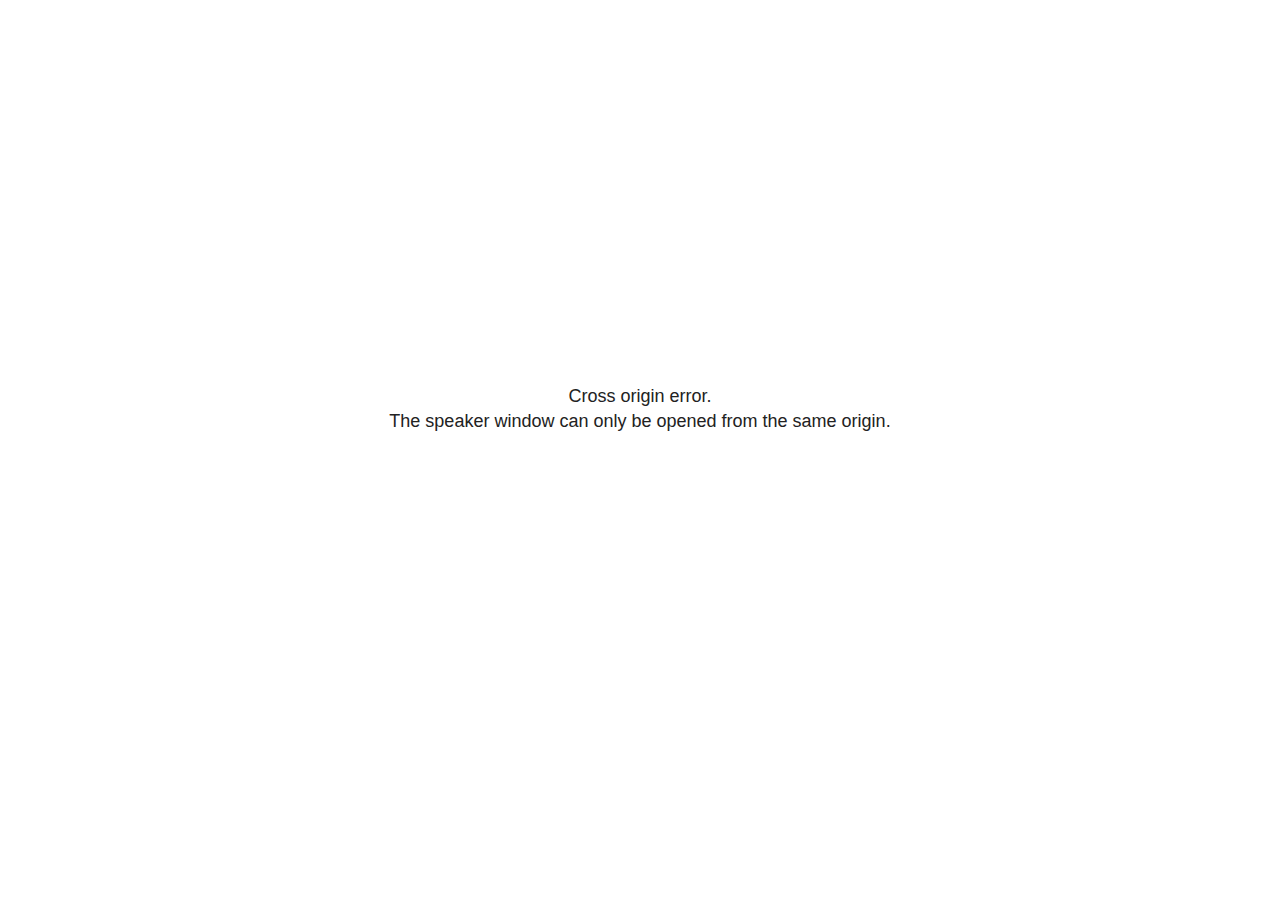
<file: OSS-Fuzz-Gen presentation_files/libs/revealjs/plugin/notes/speaker-view.html>
<!--
	NOTE: You need to build the notes plugin after making changes to this file.
-->
<html lang="en">
	<head>
		<meta charset="utf-8">

		<title>reveal.js - Speaker View</title>

		<style>
			body {
				font-family: Helvetica;
				font-size: 18px;
			}

			#current-slide,
			#upcoming-slide,
			#speaker-controls {
				padding: 6px;
				box-sizing: border-box;
				-moz-box-sizing: border-box;
			}

			#current-slide iframe,
			#upcoming-slide iframe {
				width: 100%;
				height: 100%;
				border: 1px solid #ddd;
			}

			#current-slide .label,
			#upcoming-slide .label {
				position: absolute;
				top: 10px;
				left: 10px;
				z-index: 2;
			}

			#connection-status {
				position: absolute;
				top: 0;
				left: 0;
				width: 100%;
				height: 100%;
				z-index: 20;
				padding: 30% 20% 20% 20%;
				font-size: 18px;
				color: #222;
				background: #fff;
				text-align: center;
				box-sizing: border-box;
				line-height: 1.4;
			}

			.overlay-element {
				height: 34px;
				line-height: 34px;
				padding: 0 10px;
				text-shadow: none;
				background: rgba( 220, 220, 220, 0.8 );
				color: #222;
				font-size: 14px;
			}

			.overlay-element.interactive:hover {
				background: rgba( 220, 220, 220, 1 );
			}

			#current-slide {
				position: absolute;
				width: 60%;
				height: 100%;
				top: 0;
				left: 0;
				padding-right: 0;
			}

			#upcoming-slide {
				position: absolute;
				width: 40%;
				height: 40%;
				right: 0;
				top: 0;
			}

			/* Speaker controls */
			#speaker-controls {
				position: absolute;
				top: 40%;
				right: 0;
				width: 40%;
				height: 60%;
				overflow: auto;
				font-size: 18px;
			}

				.speaker-controls-time.hidden,
				.speaker-controls-notes.hidden {
					display: none;
				}

				.speaker-controls-time .label,
				.speaker-controls-pace .label,
				.speaker-controls-notes .label {
					text-transform: uppercase;
					font-weight: normal;
					font-size: 0.66em;
					color: #666;
					margin: 0;
				}

				.speaker-controls-time, .speaker-controls-pace {
					border-bottom: 1px solid rgba( 200, 200, 200, 0.5 );
					margin-bottom: 10px;
					padding: 10px 16px;
					padding-bottom: 20px;
					cursor: pointer;
				}

				.speaker-controls-time .reset-button {
					opacity: 0;
					float: right;
					color: #666;
					text-decoration: none;
				}
				.speaker-controls-time:hover .reset-button {
					opacity: 1;
				}

				.speaker-controls-time .timer,
				.speaker-controls-time .clock {
					width: 50%;
				}

				.speaker-controls-time .timer,
				.speaker-controls-time .clock,
				.speaker-controls-time .pacing .hours-value,
				.speaker-controls-time .pacing .minutes-value,
				.speaker-controls-time .pacing .seconds-value {
					font-size: 1.9em;
				}

				.speaker-controls-time .timer {
					float: left;
				}

				.speaker-controls-time .clock {
					float: right;
					text-align: right;
				}

				.speaker-controls-time span.mute {
					opacity: 0.3;
				}

				.speaker-controls-time .pacing-title {
					margin-top: 5px;
				}

				.speaker-controls-time .pacing.ahead {
					color: blue;
				}

				.speaker-controls-time .pacing.on-track {
					color: green;
				}

				.speaker-controls-time .pacing.behind {
					color: red;
				}

				.speaker-controls-notes {
					padding: 10px 16px;
				}

				.speaker-controls-notes .value {
					margin-top: 5px;
					line-height: 1.4;
					font-size: 1.2em;
				}

			/* Layout selector */
			#speaker-layout {
				position: absolute;
				top: 10px;
				right: 10px;
				color: #222;
				z-index: 10;
			}
				#speaker-layout select {
					position: absolute;
					width: 100%;
					height: 100%;
					top: 0;
					left: 0;
					border: 0;
					box-shadow: 0;
					cursor: pointer;
					opacity: 0;

					font-size: 1em;
					background-color: transparent;

					-moz-appearance: none;
					-webkit-appearance: none;
					-webkit-tap-highlight-color: rgba(0, 0, 0, 0);
				}

				#speaker-layout select:focus {
					outline: none;
					box-shadow: none;
				}

			.clear {
				clear: both;
			}

			/* Speaker layout: Wide */
			body[data-speaker-layout="wide"] #current-slide,
			body[data-speaker-layout="wide"] #upcoming-slide {
				width: 50%;
				height: 45%;
				padding: 6px;
			}

			body[data-speaker-layout="wide"] #current-slide {
				top: 0;
				left: 0;
			}

			body[data-speaker-layout="wide"] #upcoming-slide {
				top: 0;
				left: 50%;
			}

			body[data-speaker-layout="wide"] #speaker-controls {
				top: 45%;
				left: 0;
				width: 100%;
				height: 50%;
				font-size: 1.25em;
			}

			/* Speaker layout: Tall */
			body[data-speaker-layout="tall"] #current-slide,
			body[data-speaker-layout="tall"] #upcoming-slide {
				width: 45%;
				height: 50%;
				padding: 6px;
			}

			body[data-speaker-layout="tall"] #current-slide {
				top: 0;
				left: 0;
			}

			body[data-speaker-layout="tall"] #upcoming-slide {
				top: 50%;
				left: 0;
			}

			body[data-speaker-layout="tall"] #speaker-controls {
				padding-top: 40px;
				top: 0;
				left: 45%;
				width: 55%;
				height: 100%;
				font-size: 1.25em;
			}

			/* Speaker layout: Notes only */
			body[data-speaker-layout="notes-only"] #current-slide,
			body[data-speaker-layout="notes-only"] #upcoming-slide {
				display: none;
			}

			body[data-speaker-layout="notes-only"] #speaker-controls {
				padding-top: 40px;
				top: 0;
				left: 0;
				width: 100%;
				height: 100%;
				font-size: 1.25em;
			}

			@media screen and (max-width: 1080px) {
				body[data-speaker-layout="default"] #speaker-controls {
					font-size: 16px;
				}
			}

			@media screen and (max-width: 900px) {
				body[data-speaker-layout="default"] #speaker-controls {
					font-size: 14px;
				}
			}

			@media screen and (max-width: 800px) {
				body[data-speaker-layout="default"] #speaker-controls {
					font-size: 12px;
				}
			}

		</style>
	</head>

	<body>

		<div id="connection-status">Loading speaker view...</div>

		<div id="current-slide"></div>
		<div id="upcoming-slide"><span class="overlay-element label">Upcoming</span></div>
		<div id="speaker-controls">
			<div class="speaker-controls-time">
				<h4 class="label">Time <span class="reset-button">Click to Reset</span></h4>
				<div class="clock">
					<span class="clock-value">0:00 AM</span>
				</div>
				<div class="timer">
					<span class="hours-value">00</span><span class="minutes-value">:00</span><span class="seconds-value">:00</span>
				</div>
				<div class="clear"></div>

				<h4 class="label pacing-title" style="display: none">Pacing – Time to finish current slide</h4>
				<div class="pacing" style="display: none">
					<span class="hours-value">00</span><span class="minutes-value">:00</span><span class="seconds-value">:00</span>
				</div>
			</div>

			<div class="speaker-controls-notes hidden">
				<h4 class="label">Notes</h4>
				<div class="value"></div>
			</div>
		</div>
		<div id="speaker-layout" class="overlay-element interactive">
			<span class="speaker-layout-label"></span>
			<select class="speaker-layout-dropdown"></select>
		</div>

		<script>

			(function() {

				var notes,
					notesValue,
					currentState,
					currentSlide,
					upcomingSlide,
					layoutLabel,
					layoutDropdown,
					pendingCalls = {},
					lastRevealApiCallId = 0,
					connected = false

				var connectionStatus = document.querySelector( '#connection-status' );

				var SPEAKER_LAYOUTS = {
					'default': 'Default',
					'wide': 'Wide',
					'tall': 'Tall',
					'notes-only': 'Notes only'
				};

				setupLayout();

				let openerOrigin;

				try {
					openerOrigin = window.opener.location.origin;
				}
				catch ( error ) { console.warn( error ) }

				// In order to prevent XSS, the speaker view will only run if its
				// opener has the same origin as itself
				if( window.location.origin !== openerOrigin ) {
					connectionStatus.innerHTML = 'Cross origin error.<br>The speaker window can only be opened from the same origin.';
					return;
				}

				var connectionTimeout = setTimeout( function() {
					connectionStatus.innerHTML = 'Error connecting to main window.<br>Please try closing and reopening the speaker view.';
				}, 5000 );

				window.addEventListener( 'message', function( event ) {

					// Validate the origin of all messages to avoid parsing messages
					// that aren't meant for us. Ignore when running off file:// so
					// that the speaker view continues to work without a web server.
					if( window.location.origin !== event.origin && window.location.origin !== 'file://' ) {
						return
					}

					clearTimeout( connectionTimeout );
					connectionStatus.style.display = 'none';

					var data = JSON.parse( event.data );

					// The overview mode is only useful to the reveal.js instance
					// where navigation occurs so we don't sync it
					if( data.state ) delete data.state.overview;

					// Messages sent by the notes plugin inside of the main window
					if( data && data.namespace === 'reveal-notes' ) {
						if( data.type === 'connect' ) {
							handleConnectMessage( data );
						}
						else if( data.type === 'state' ) {
							handleStateMessage( data );
						}
						else if( data.type === 'return' ) {
							pendingCalls[data.callId](data.result);
							delete pendingCalls[data.callId];
						}
					}
					// Messages sent by the reveal.js inside of the current slide preview
					else if( data && data.namespace === 'reveal' ) {
						if( /ready/.test( data.eventName ) ) {
							// Send a message back to notify that the handshake is complete
							window.opener.postMessage( JSON.stringify({ namespace: 'reveal-notes', type: 'connected'} ), '*' );
						}
						else if( /slidechanged|fragmentshown|fragmenthidden|paused|resumed/.test( data.eventName ) && currentState !== JSON.stringify( data.state ) ) {

							dispatchStateToMainWindow( data.state );

						}
					}

				} );

				/**
				 * Updates the presentation in the main window to match the state
				 * of the presentation in the notes window.
				 */
				const dispatchStateToMainWindow = debounce(( state ) => {
					window.opener.postMessage( JSON.stringify({ method: 'setState', args: [ state ]} ), '*' );
				}, 500);

				/**
				 * Asynchronously calls the Reveal.js API of the main frame.
				 */
				function callRevealApi( methodName, methodArguments, callback ) {

					var callId = ++lastRevealApiCallId;
					pendingCalls[callId] = callback;
					window.opener.postMessage( JSON.stringify( {
						namespace: 'reveal-notes',
						type: 'call',
						callId: callId,
						methodName: methodName,
						arguments: methodArguments
					} ), '*' );

				}

				/**
				 * Called when the main window is trying to establish a
				 * connection.
				 */
				function handleConnectMessage( data ) {

					if( connected === false ) {
						connected = true;

						setupIframes( data );
						setupKeyboard();
						setupNotes();
						setupTimer();
						setupHeartbeat();
					}

				}

				/**
				 * Called when the main window sends an updated state.
				 */
				function handleStateMessage( data ) {

					// Store the most recently set state to avoid circular loops
					// applying the same state
					currentState = JSON.stringify( data.state );

					// No need for updating the notes in case of fragment changes
					if ( data.notes ) {
						notes.classList.remove( 'hidden' );
						notesValue.style.whiteSpace = data.whitespace;
						if( data.markdown ) {
							notesValue.innerHTML = marked( data.notes );
						}
						else {
							notesValue.innerHTML = data.notes;
						}
					}
					else {
						notes.classList.add( 'hidden' );
					}

					// Update the note slides
					currentSlide.contentWindow.postMessage( JSON.stringify({ method: 'setState', args: [ data.state ] }), '*' );
					upcomingSlide.contentWindow.postMessage( JSON.stringify({ method: 'setState', args: [ data.state ] }), '*' );
					upcomingSlide.contentWindow.postMessage( JSON.stringify({ method: 'next' }), '*' );

				}

				// Limit to max one state update per X ms
				handleStateMessage = debounce( handleStateMessage, 200 );

				/**
				 * Forward keyboard events to the current slide window.
				 * This enables keyboard events to work even if focus
				 * isn't set on the current slide iframe.
				 *
				 * Block F5 default handling, it reloads and disconnects
				 * the speaker notes window.
				 */
				function setupKeyboard() {

					document.addEventListener( 'keydown', function( event ) {
						if( event.keyCode === 116 || ( event.metaKey && event.keyCode === 82 ) ) {
							event.preventDefault();
							return false;
						}
						currentSlide.contentWindow.postMessage( JSON.stringify({ method: 'triggerKey', args: [ event.keyCode ] }), '*' );
					} );

				}

				/**
				 * Creates the preview iframes.
				 */
				function setupIframes( data ) {

					var params = [
						'receiver',
						'progress=false',
						'history=false',
						'transition=none',
						'autoSlide=0',
						'backgroundTransition=none'
					].join( '&' );

					var urlSeparator = /\?/.test(data.url) ? '&' : '?';
					var hash = '#/' + data.state.indexh + '/' + data.state.indexv;
					var currentURL = data.url + urlSeparator + params + '&scrollActivationWidth=false&postMessageEvents=true' + hash;
					var upcomingURL = data.url + urlSeparator + params + '&scrollActivationWidth=false&controls=false' + hash;

					currentSlide = document.createElement( 'iframe' );
					currentSlide.setAttribute( 'width', 1280 );
					currentSlide.setAttribute( 'height', 1024 );
					currentSlide.setAttribute( 'src', currentURL );
					document.querySelector( '#current-slide' ).appendChild( currentSlide );

					upcomingSlide = document.createElement( 'iframe' );
					upcomingSlide.setAttribute( 'width', 640 );
					upcomingSlide.setAttribute( 'height', 512 );
					upcomingSlide.setAttribute( 'src', upcomingURL );
					document.querySelector( '#upcoming-slide' ).appendChild( upcomingSlide );

				}

				/**
				 * Setup the notes UI.
				 */
				function setupNotes() {

					notes = document.querySelector( '.speaker-controls-notes' );
					notesValue = document.querySelector( '.speaker-controls-notes .value' );

				}

				/**
				 * We send out a heartbeat at all times to ensure we can
				 * reconnect with the main presentation window after reloads.
				 */
				function setupHeartbeat() {

					setInterval( () => {
						window.opener.postMessage( JSON.stringify({ namespace: 'reveal-notes', type: 'heartbeat'} ), '*' );
					}, 1000 );

				}

				function getTimings( callback ) {

					callRevealApi( 'getSlidesAttributes', [], function ( slideAttributes ) {
						callRevealApi( 'getConfig', [], function ( config ) {
							var totalTime = config.totalTime;
							var minTimePerSlide = config.minimumTimePerSlide || 0;
							var defaultTiming = config.defaultTiming;
							if ((defaultTiming == null) && (totalTime == null)) {
								callback(null);
								return;
							}
							// Setting totalTime overrides defaultTiming
							if (totalTime) {
								defaultTiming = 0;
							}
							var timings = [];
							for ( var i in slideAttributes ) {
								var slide = slideAttributes[ i ];
								var timing = defaultTiming;
								if( slide.hasOwnProperty( 'data-timing' )) {
									var t = slide[ 'data-timing' ];
									timing = parseInt(t);
									if( isNaN(timing) ) {
										console.warn("Could not parse timing '" + t + "' of slide " + i + "; using default of " + defaultTiming);
										timing = defaultTiming;
									}
								}
								timings.push(timing);
							}
							if ( totalTime ) {
								// After we've allocated time to individual slides, we summarize it and
								// subtract it from the total time
								var remainingTime = totalTime - timings.reduce( function(a, b) { return a + b; }, 0 );
								// The remaining time is divided by the number of slides that have 0 seconds
								// allocated at the moment, giving the average time-per-slide on the remaining slides
								var remainingSlides = (timings.filter( function(x) { return x == 0 }) ).length
								var timePerSlide = Math.round( remainingTime / remainingSlides, 0 )
								// And now we replace every zero-value timing with that average
								timings = timings.map( function(x) { return (x==0 ? timePerSlide : x) } );
							}
							var slidesUnderMinimum = timings.filter( function(x) { return (x < minTimePerSlide) } ).length
							if ( slidesUnderMinimum ) {
								message = "The pacing time for " + slidesUnderMinimum + " slide(s) is under the configured minimum of " + minTimePerSlide + " seconds. Check the data-timing attribute on individual slides, or consider increasing the totalTime or minimumTimePerSlide configuration options (or removing some slides).";
								alert(message);
							}
							callback( timings );
						} );
					} );

				}

				/**
				 * Return the number of seconds allocated for presenting
				 * all slides up to and including this one.
				 */
				function getTimeAllocated( timings, callback ) {

					callRevealApi( 'getSlidePastCount', [], function ( currentSlide ) {
						var allocated = 0;
						for (var i in timings.slice(0, currentSlide + 1)) {
							allocated += timings[i];
						}
						callback( allocated );
					} );

				}

				/**
				 * Create the timer and clock and start updating them
				 * at an interval.
				 */
				function setupTimer() {

					var start = new Date(),
					timeEl = document.querySelector( '.speaker-controls-time' ),
					clockEl = timeEl.querySelector( '.clock-value' ),
					hoursEl = timeEl.querySelector( '.hours-value' ),
					minutesEl = timeEl.querySelector( '.minutes-value' ),
					secondsEl = timeEl.querySelector( '.seconds-value' ),
					pacingTitleEl = timeEl.querySelector( '.pacing-title' ),
					pacingEl = timeEl.querySelector( '.pacing' ),
					pacingHoursEl = pacingEl.querySelector( '.hours-value' ),
					pacingMinutesEl = pacingEl.querySelector( '.minutes-value' ),
					pacingSecondsEl = pacingEl.querySelector( '.seconds-value' );

					var timings = null;
					getTimings( function ( _timings ) {

						timings = _timings;
						if (_timings !== null) {
							pacingTitleEl.style.removeProperty('display');
							pacingEl.style.removeProperty('display');
						}

						// Update once directly
						_updateTimer();

						// Then update every second
						setInterval( _updateTimer, 1000 );

					} );


					function _resetTimer() {

						if (timings == null) {
							start = new Date();
							_updateTimer();
						}
						else {
							// Reset timer to beginning of current slide
							getTimeAllocated( timings, function ( slideEndTimingSeconds ) {
								var slideEndTiming = slideEndTimingSeconds * 1000;
								callRevealApi( 'getSlidePastCount', [], function ( currentSlide ) {
									var currentSlideTiming = timings[currentSlide] * 1000;
									var previousSlidesTiming = slideEndTiming - currentSlideTiming;
									var now = new Date();
									start = new Date(now.getTime() - previousSlidesTiming);
									_updateTimer();
								} );
							} );
						}

					}

					timeEl.addEventListener( 'click', function() {
						_resetTimer();
						return false;
					} );

					function _displayTime( hrEl, minEl, secEl, time) {

						var sign = Math.sign(time) == -1 ? "-" : "";
						time = Math.abs(Math.round(time / 1000));
						var seconds = time % 60;
						var minutes = Math.floor( time / 60 ) % 60 ;
						var hours = Math.floor( time / ( 60 * 60 )) ;
						hrEl.innerHTML = sign + zeroPadInteger( hours );
						if (hours == 0) {
							hrEl.classList.add( 'mute' );
						}
						else {
							hrEl.classList.remove( 'mute' );
						}
						minEl.innerHTML = ':' + zeroPadInteger( minutes );
						if (hours == 0 && minutes == 0) {
							minEl.classList.add( 'mute' );
						}
						else {
							minEl.classList.remove( 'mute' );
						}
						secEl.innerHTML = ':' + zeroPadInteger( seconds );
					}

					function _updateTimer() {

						var diff, hours, minutes, seconds,
						now = new Date();

						diff = now.getTime() - start.getTime();

						clockEl.innerHTML = now.toLocaleTimeString( 'en-US', { hour12: true, hour: '2-digit', minute:'2-digit' } );
						_displayTime( hoursEl, minutesEl, secondsEl, diff );
						if (timings !== null) {
							_updatePacing(diff);
						}

					}

					function _updatePacing(diff) {

						getTimeAllocated( timings, function ( slideEndTimingSeconds ) {
							var slideEndTiming = slideEndTimingSeconds * 1000;

							callRevealApi( 'getSlidePastCount', [], function ( currentSlide ) {
								var currentSlideTiming = timings[currentSlide] * 1000;
								var timeLeftCurrentSlide = slideEndTiming - diff;
								if (timeLeftCurrentSlide < 0) {
									pacingEl.className = 'pacing behind';
								}
								else if (timeLeftCurrentSlide < currentSlideTiming) {
									pacingEl.className = 'pacing on-track';
								}
								else {
									pacingEl.className = 'pacing ahead';
								}
								_displayTime( pacingHoursEl, pacingMinutesEl, pacingSecondsEl, timeLeftCurrentSlide );
							} );
						} );
					}

				}

				/**
				 * Sets up the speaker view layout and layout selector.
				 */
				function setupLayout() {

					layoutDropdown = document.querySelector( '.speaker-layout-dropdown' );
					layoutLabel = document.querySelector( '.speaker-layout-label' );

					// Render the list of available layouts
					for( var id in SPEAKER_LAYOUTS ) {
						var option = document.createElement( 'option' );
						option.setAttribute( 'value', id );
						option.textContent = SPEAKER_LAYOUTS[ id ];
						layoutDropdown.appendChild( option );
					}

					// Monitor the dropdown for changes
					layoutDropdown.addEventListener( 'change', function( event ) {

						setLayout( layoutDropdown.value );

					}, false );

					// Restore any currently persisted layout
					setLayout( getLayout() );

				}

				/**
				 * Sets a new speaker view layout. The layout is persisted
				 * in local storage.
				 */
				function setLayout( value ) {

					var title = SPEAKER_LAYOUTS[ value ];

					layoutLabel.innerHTML = 'Layout' + ( title ? ( ': ' + title ) : '' );
					layoutDropdown.value = value;

					document.body.setAttribute( 'data-speaker-layout', value );

					// Persist locally
					if( supportsLocalStorage() ) {
						window.localStorage.setItem( 'reveal-speaker-layout', value );
					}

				}

				/**
				 * Returns the ID of the most recently set speaker layout
				 * or our default layout if none has been set.
				 */
				function getLayout() {

					if( supportsLocalStorage() ) {
						var layout = window.localStorage.getItem( 'reveal-speaker-layout' );
						if( layout ) {
							return layout;
						}
					}

					// Default to the first record in the layouts hash
					for( var id in SPEAKER_LAYOUTS ) {
						return id;
					}

				}

				function supportsLocalStorage() {

					try {
						localStorage.setItem('test', 'test');
						localStorage.removeItem('test');
						return true;
					}
					catch( e ) {
						return false;
					}

				}

				function zeroPadInteger( num ) {

					var str = '00' + parseInt( num );
					return str.substring( str.length - 2 );

				}

				/**
				 * Limits the frequency at which a function can be called.
				 */
				function debounce( fn, ms ) {

					var lastTime = 0,
						timeout;

					return function() {

						var args = arguments;
						var context = this;

						clearTimeout( timeout );

						var timeSinceLastCall = Date.now() - lastTime;
						if( timeSinceLastCall > ms ) {
							fn.apply( context, args );
							lastTime = Date.now();
						}
						else {
							timeout = setTimeout( function() {
								fn.apply( context, args );
								lastTime = Date.now();
							}, ms - timeSinceLastCall );
						}

					}

				}

			})();

		</script>
	</body>
</html>
</file>
